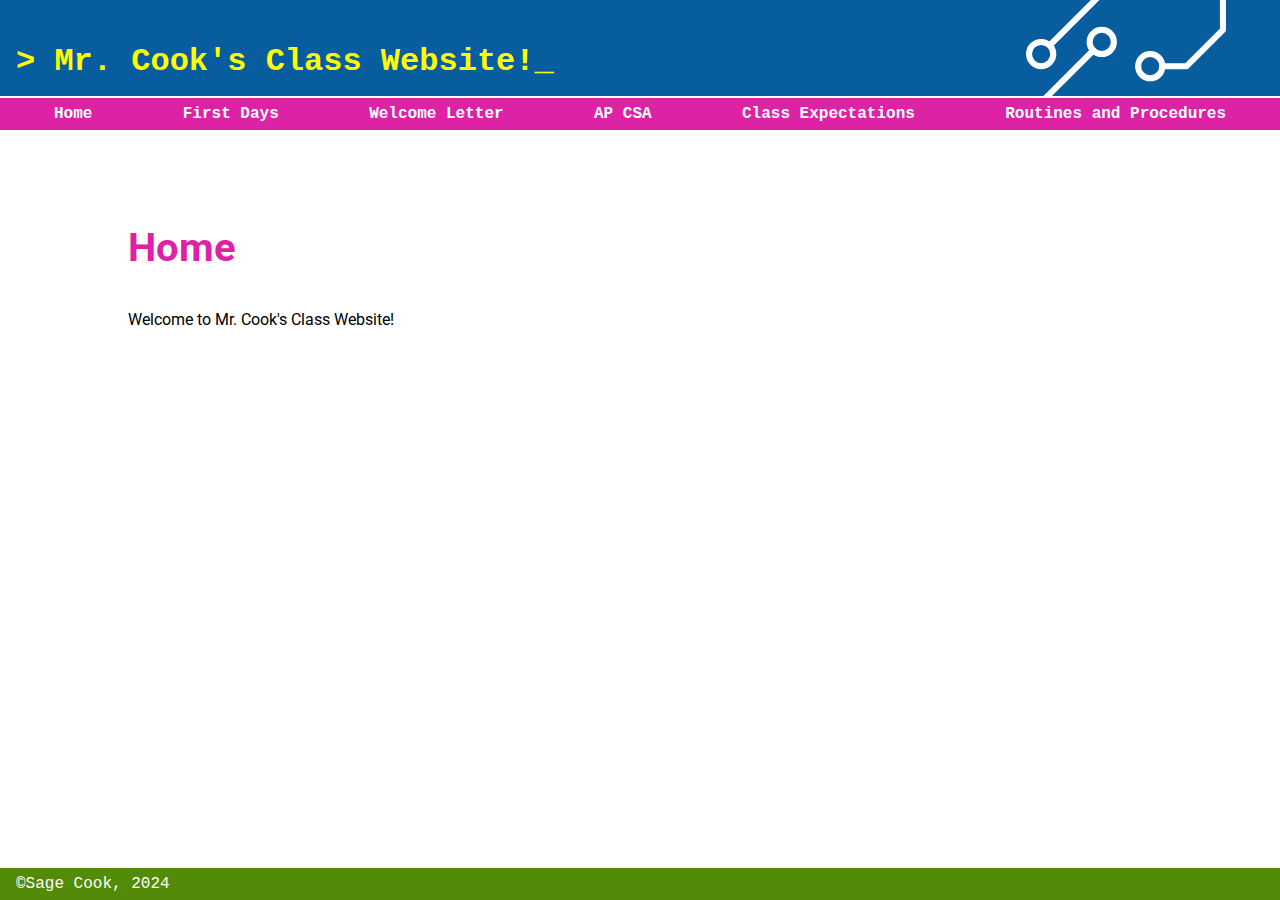
<file: index.html>
<!DOCTYPE html>
<html lang="en">

<head>
    <meta charset="UTF-8">
    <meta name="viewport" content="width=device-width, initial-scale=1.0">
    <link rel="stylesheet" href="css/global.css">
    <link rel="stylesheet" href="css/main.css">
    <title>Mr. Cook's Class Website</title>
    <script src="./scripts/components.js"></script>
</head>

<body>
    <wc-header></wc-header>
    <wc-nav></wc-nav>
    <main>
        <article>
            <h2>Home</h2>
            <p>
                Welcome to Mr. Cook's Class Website!
            </p>
        </article>
    </main>
    <wc-footer></wc-footer>
</body>

</html>
</file>
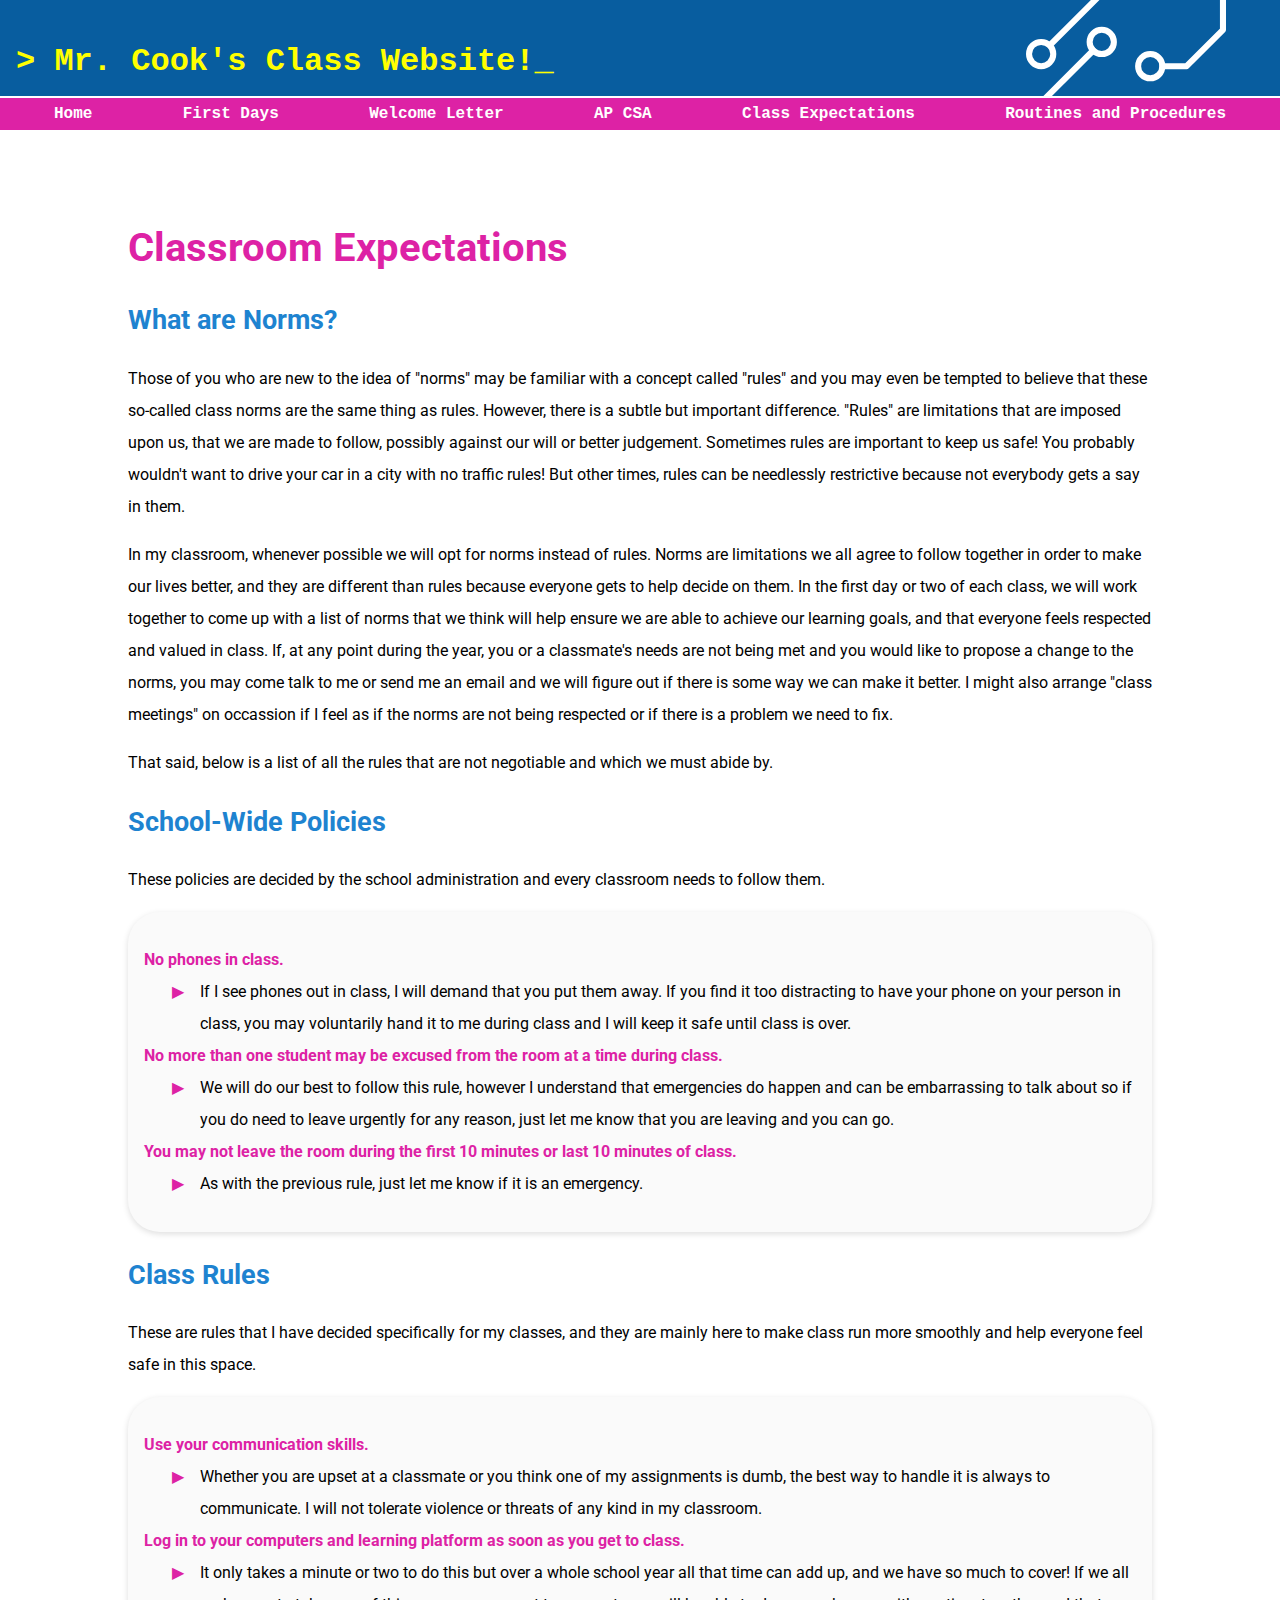
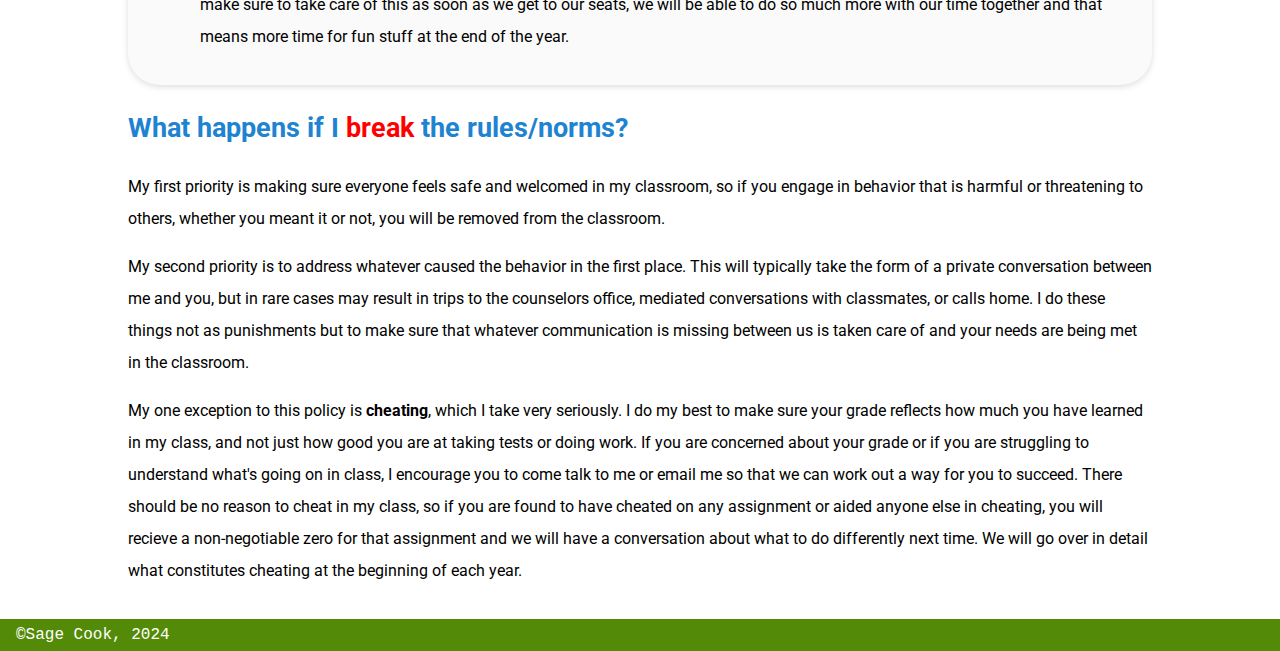
<file: classroom_expectations.html>
<!DOCTYPE html>
<html lang="en">
<head>
    <meta charset="UTF-8">
    <meta name="viewport" content="width=device-width, initial-scale=1.0">
    <link rel="stylesheet" href="css/global.css">
    <link rel="stylesheet" href="css/main.css">
    <link rel="stylesheet" href="css/courses_ap_csa.css">
    <title>Mr. Cook's Class Website</title>
    <script src="./scripts/components.js"></script>
</head>
<body>
    <wc-header></wc-header>
    <wc-nav></wc-nav>
    <main>
        <article>
            <h2>Classroom Expectations</h2>
            <h3>
                What are Norms?
            </h3>
            <p>
                Those of you who are new to the idea of "norms" may be familiar with a concept called "rules" and you may even be tempted to believe that these so-called class norms are the same thing as rules. However, there is a subtle but important difference. "Rules" are limitations that are imposed upon us, that we are made to follow, possibly against our will or better judgement. Sometimes rules are important to keep us safe! You probably wouldn't want to drive your car in a city with no traffic rules! But other times, rules can be needlessly restrictive because not everybody gets a say in them.
            </p>
            <p>
                In my classroom, whenever possible we will opt for norms instead of rules. Norms are limitations we all agree to follow together in order to make our lives better, and they are different than rules because everyone gets to help decide on them. In the first day or two of each class, we will work together to come up with a list of norms that we think will help ensure we are able to achieve our learning goals, and that everyone feels respected and valued in class. If, at any point during the year, you or a classmate's needs are not being met and you would like to propose a change to the norms, you may come talk to me or send me an email and we will figure out if there is some way we can make it better. I might also arrange "class meetings" on occassion if I feel as if the norms are not being respected or if there is a problem we need to fix.
            </p>

            <p>
                That said, below is a list of all the rules that are not negotiable and which we must abide by.
            </p>
            <h3>
                School-Wide Policies
            </h3>
            <p>
                These policies are decided by the school administration and every classroom needs to follow them.
            </p>
            <div class="bubble">
                <dl>
                    <dt>
                        No phones in class.
                    </dt>
                    <dd>
                        If I see phones out in class, I will demand that you put them away. If you find it too distracting to have your phone on your person in class, you may voluntarily hand it to me during class and I will keep it safe until class is over.
                    </dd>
                    <dt>
                        No more than one student may be excused from the room at a time during class. 
                    </dt>
                    <dd>
                        We will do our best to follow this rule, however I understand that emergencies do happen and can be embarrassing to talk about so if you do need to leave urgently for any reason, just let me know that you are leaving and you can go.
                    </dd>
                    <dt>
                        You may not leave the room during the first 10 minutes or last 10 minutes of class.
                    </dt>
                    <dd>
                        As with the previous rule, just let me know if it is an emergency.
                    </dd>
                </dl>
            </div>
            
            

            <h3>
                Class Rules
            </h3>
            <p>
                These are rules that I have decided specifically for my classes, and they are mainly here to make class run more smoothly and help everyone feel safe in this space.
            </p>
            <div class="bubble">
                <dl>
                    <dt>
                        Use your communication skills.
                    </dt>
                    <dd>
                        Whether you are upset at a classmate or you think one of my assignments is dumb, the best way to handle it is always to communicate. I will not tolerate violence or threats of any kind in my classroom.
                    </dd>
                    <dt>
                        Log in to your computers and learning platform as soon as you get to class.
                    </dt>
                    <dd>
                        It only takes a minute or two to do this but over a whole school year all that time can add up, and we have so much to cover! If we all make sure to take care of this as soon as we get to our seats, we will be able to do so much more with our time together and that means more time for fun stuff at the end of the year.
                    </dd>
                </dl>
            </div>

            <h3>
                What happens if I <span style="color:red;">break</span> the rules/norms?
            </h3>
            <p>
                My first priority is making sure everyone feels safe and welcomed in my classroom, so if you engage in behavior that is harmful or threatening to others, whether you meant it or not, you will be removed from the classroom.
            </p>
            <p>
                My second priority is to address whatever caused the behavior in the first place. This will typically take the form of a private conversation between me and you, but in rare cases may result in trips to the counselors office, mediated conversations with classmates, or calls home. I do these things not as punishments but to make sure that whatever communication is missing between us is taken care of and your needs are being met in the classroom.
            </p>
            <p>
                My one exception to this policy is <strong>cheating</strong>, which I take very seriously. I do my best to make sure your grade reflects how much you have learned in my class, and not just how good you are at taking tests or doing work. If you are concerned about your grade or if you are struggling to understand what's going on in class, I encourage you to come talk to me or email me so that we can work out a way for you to succeed. There should be no reason to cheat in my class, so if you are found to have cheated on any assignment or aided anyone else in cheating, you will recieve a non-negotiable zero for that assignment and we will have a conversation about what to do differently next time. We will go over in detail what constitutes cheating at the beginning of each year.
            </p>
        </article>
    </main>
    <wc-footer></wc-footer>
</body>
</html>
</file>
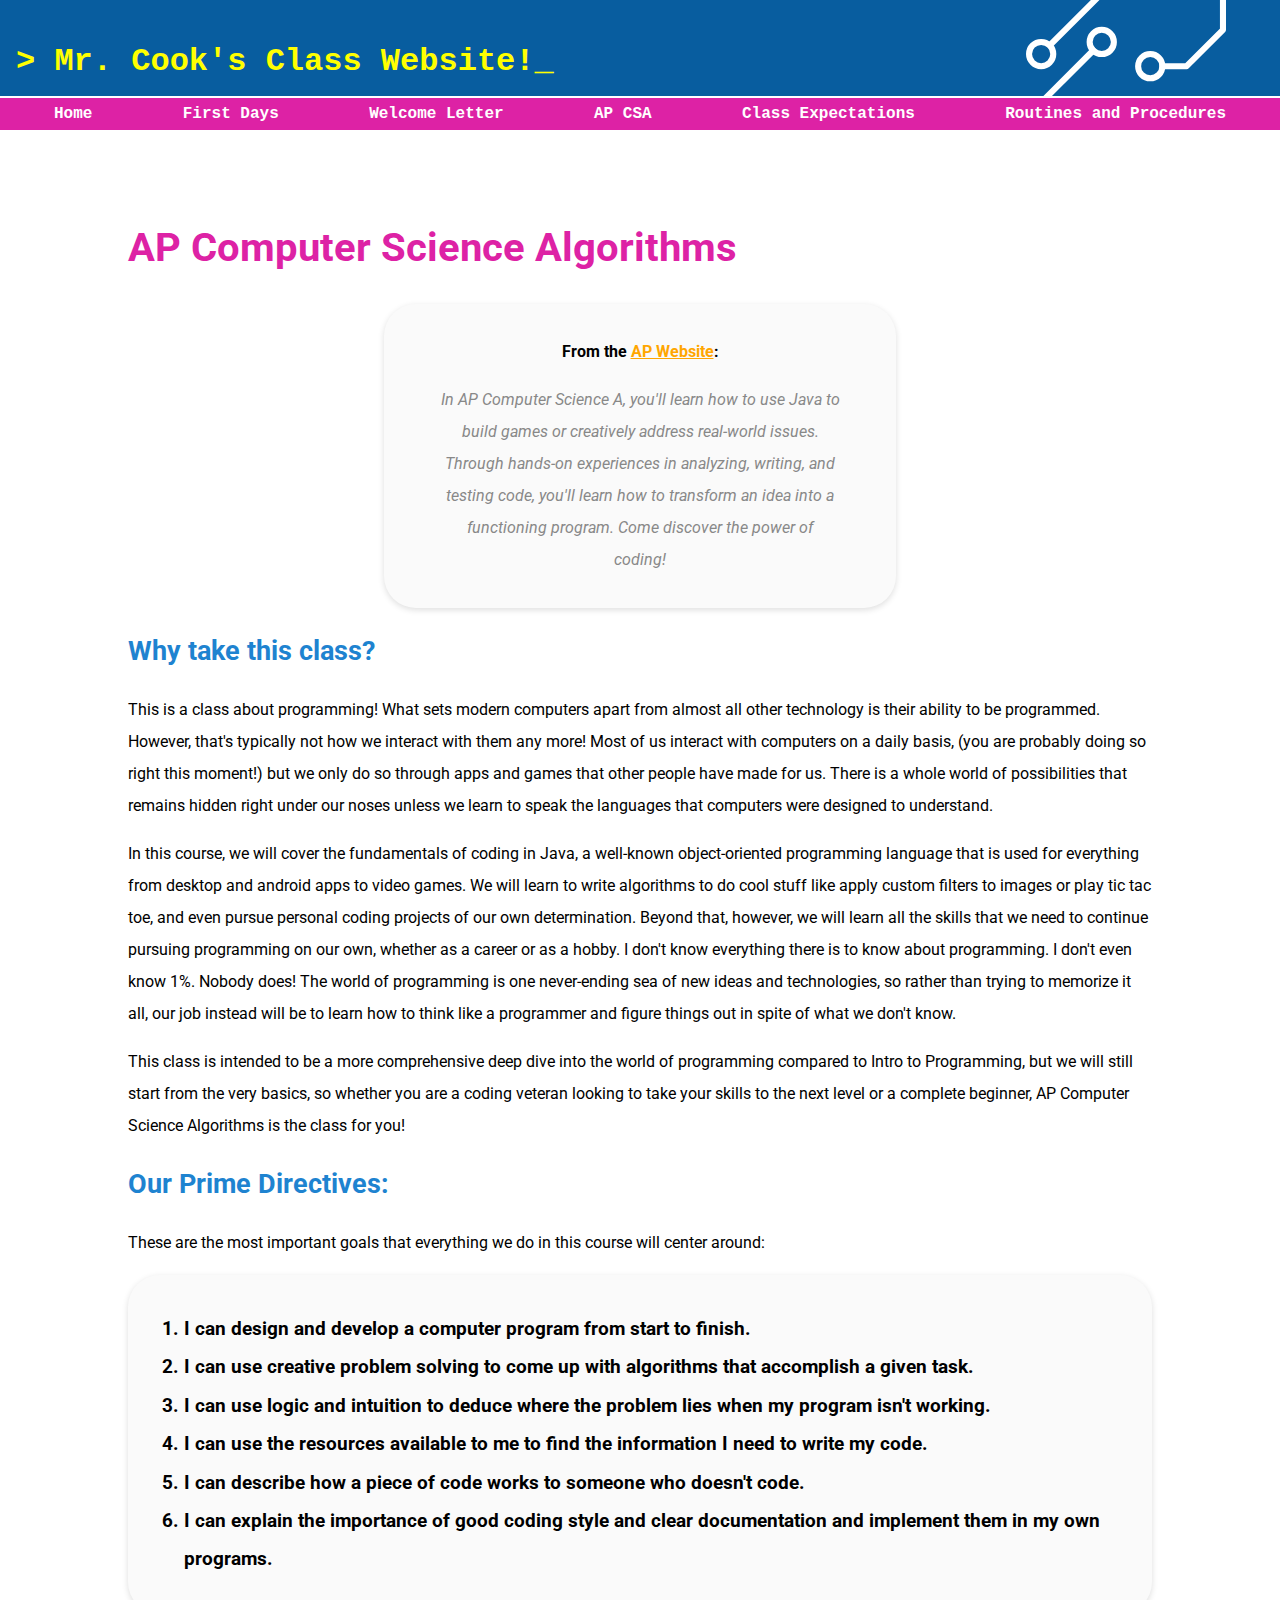
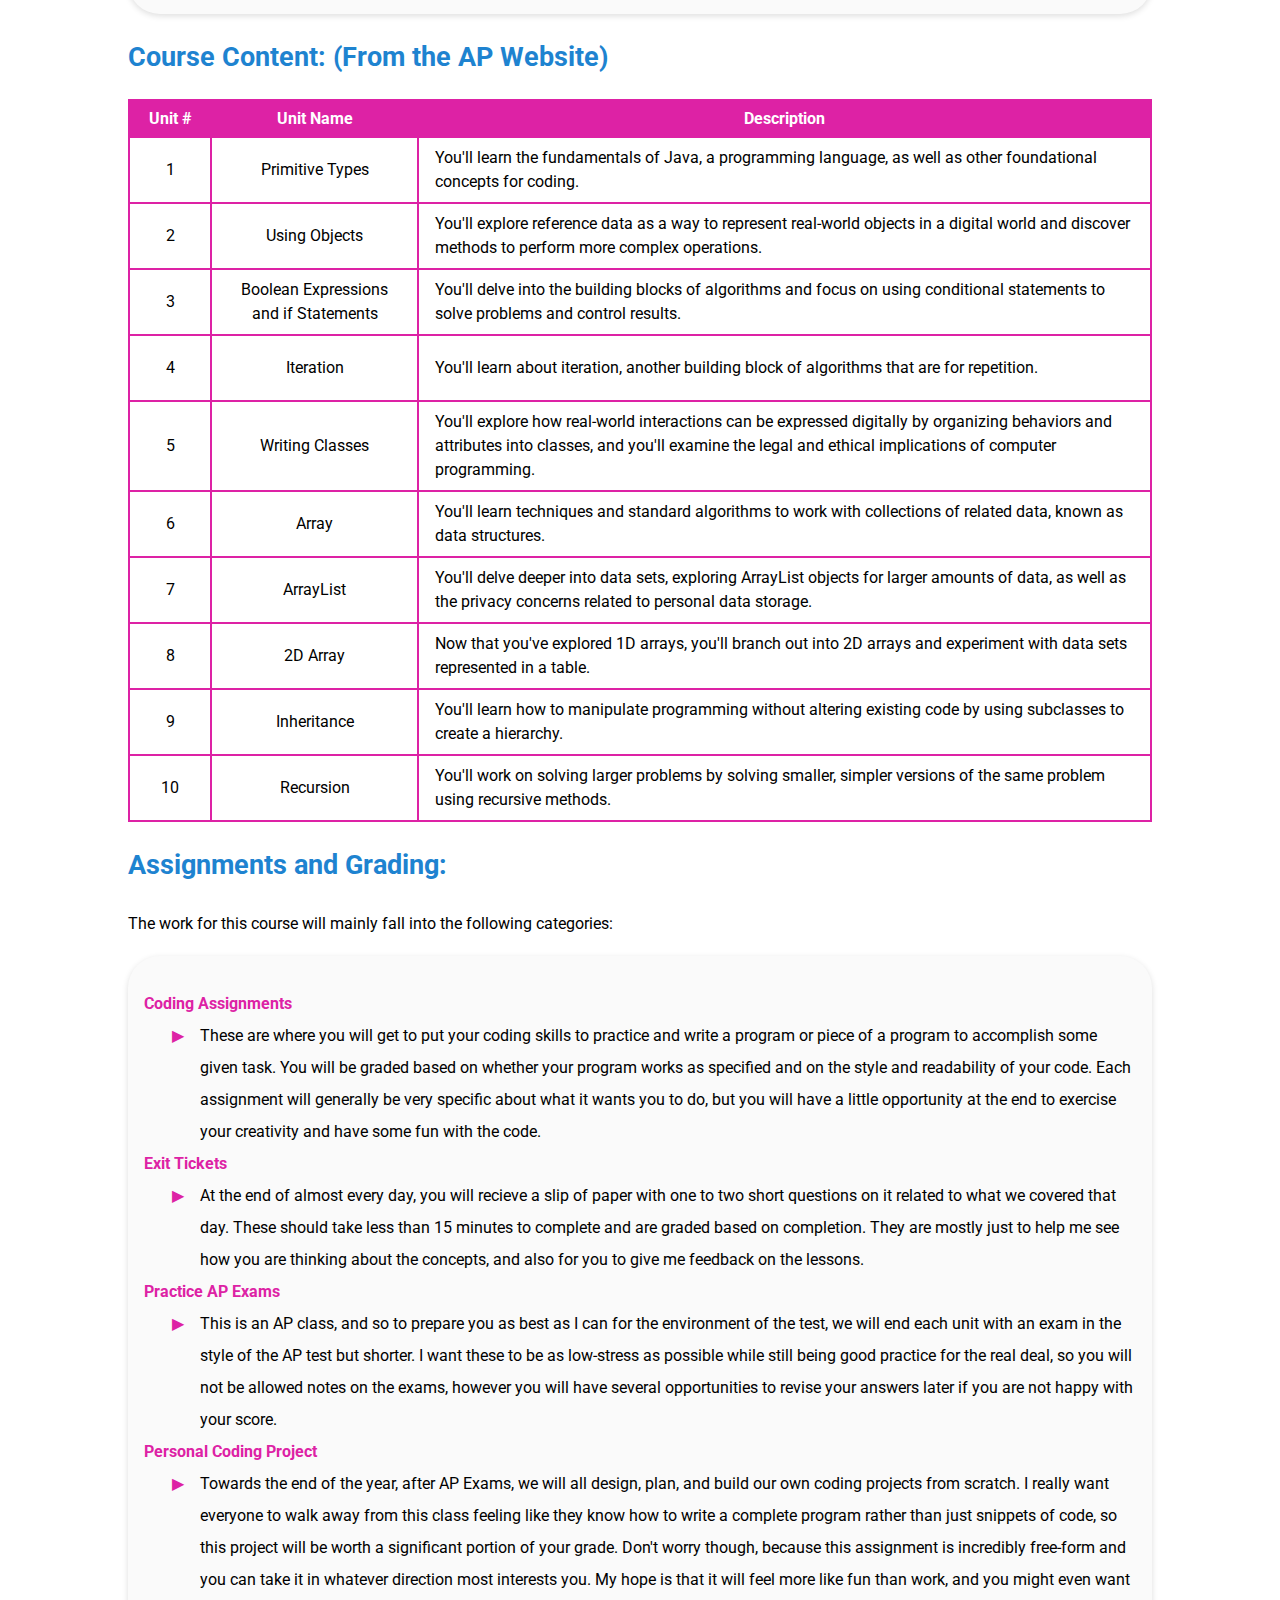
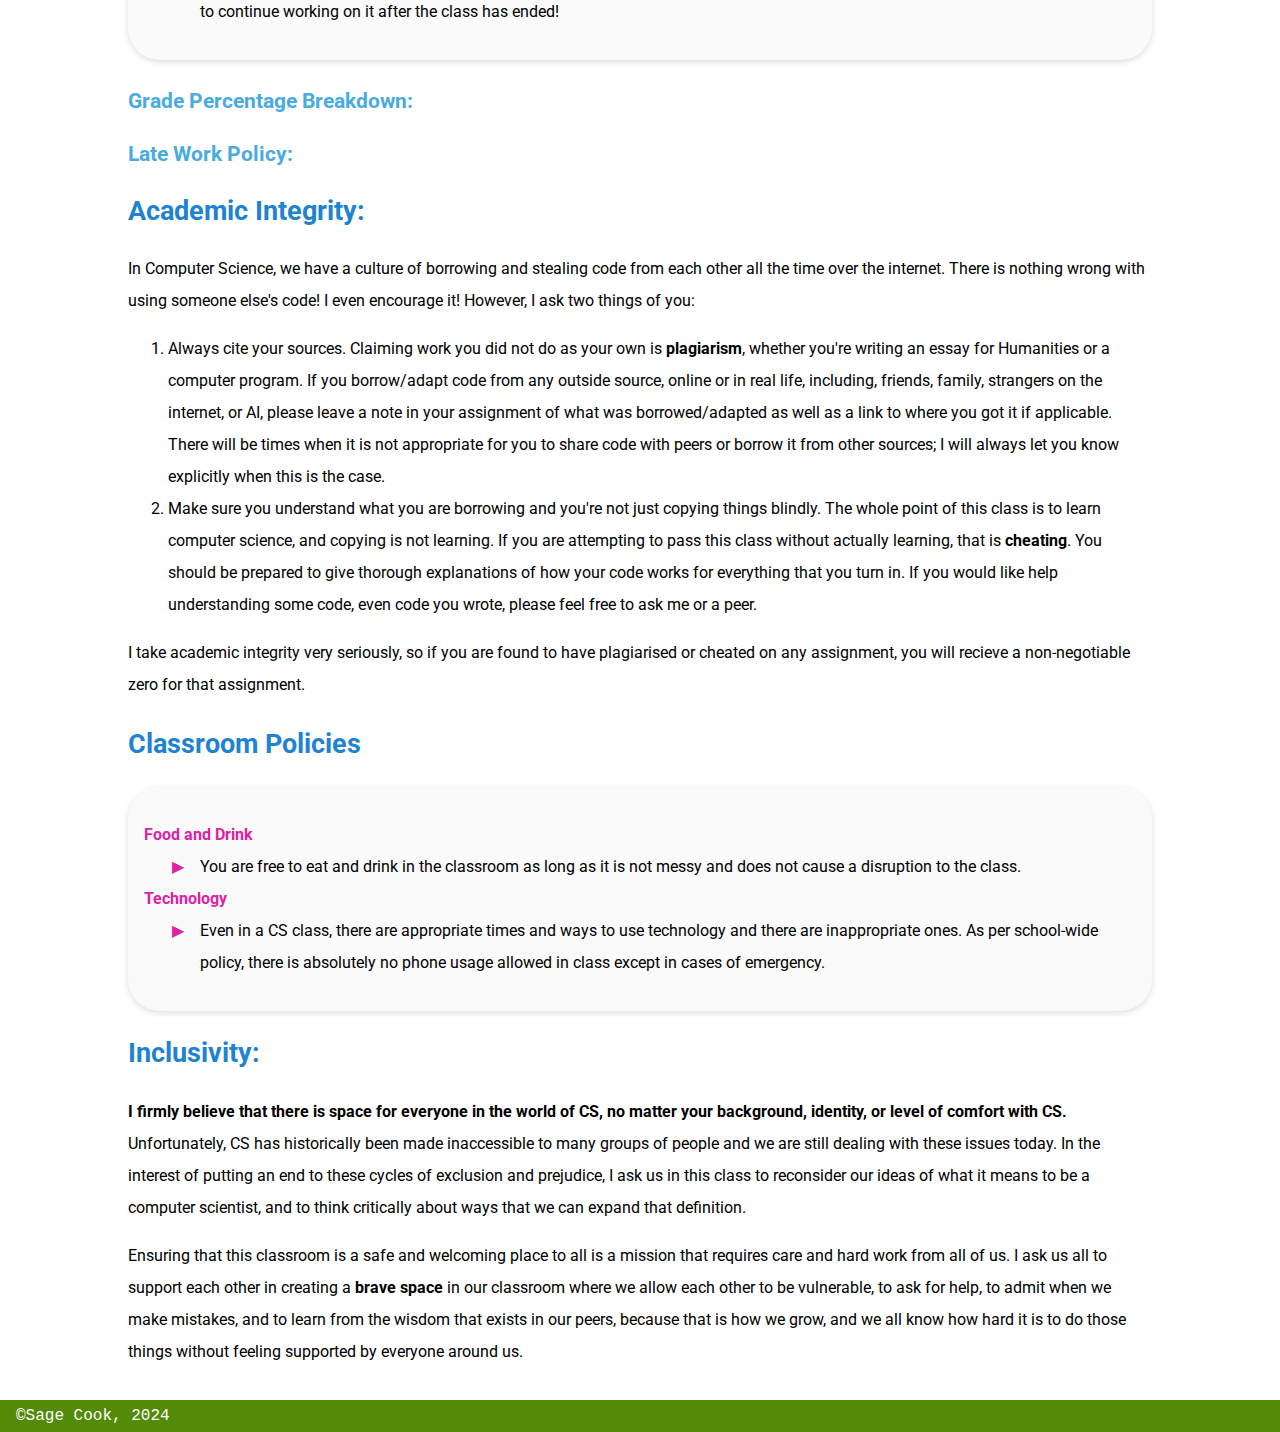
<file: courses_ap_csa.html>
<!DOCTYPE html>
<html lang="en">
<head>
    <meta charset="UTF-8">
    <meta name="viewport" content="width=device-width, initial-scale=1.0">
    <link rel="stylesheet" href="css/global.css">
    <link rel="stylesheet" href="css/main.css">
    <link rel="stylesheet" href="css/courses_ap_csa.css">
    <title>Mr. Cook's Class Website</title>
    <script src="./scripts/components.js"></script>
</head>
<body>
    <wc-header></wc-header>
    <wc-nav></wc-nav>
    <main>
        <article>
            <h2>AP Computer Science Algorithms</h2>
            <div class="bubble half-width">
                <p class="centered">
                    <strong>From the <a href="https://apstudents.collegeboard.org/courses/ap-computer-science-a/about">AP Website</a>:</strong>
                </p>
                <blockquote class="centered">
                    In AP Computer Science A, you'll learn how to use Java to build games or creatively address real-world issues. Through hands-on experiences in analyzing, writing, and testing code, you'll learn how to transform an idea into a functioning program. Come discover the power of coding!
                </blockquote>
            </div>
            <h3>Why take this class?</h3>
            <p>
                This is a class about programming! What sets modern computers apart from almost all other technology is their ability to be programmed. However, that's typically not how we interact with them any more! Most of us interact with computers on a daily basis, (you are probably doing so right this moment!) but we only do so through apps and games that other people have made for us. There is a whole world of possibilities that remains hidden right under our noses unless we learn to speak the languages that computers were designed to understand.
            </p>
            <p>
                In this course, we will cover the fundamentals of coding in Java, a well-known object-oriented programming language that is used for everything from desktop and android apps to video games. We will learn to write algorithms to do cool stuff like apply custom filters to images or play tic tac toe, and even pursue personal coding projects of our own determination. Beyond that, however, we will learn all the skills that we need to continue pursuing programming on our own, whether as a career or as a hobby. I don't know everything there is to know about programming. I don't even know 1%. Nobody does! The world of programming is one never-ending sea of new ideas and technologies, so rather than trying to memorize it all, our job instead will be to learn how to think like a programmer and figure things out in spite of what we don't know.
            </p>
            <p>
                This class is intended to be a more comprehensive deep dive into the world of programming compared to Intro to Programming, but we will still start from the very basics, so whether you are a coding veteran looking to take your skills to the next level or a complete beginner, AP Computer Science Algorithms is the class for you!
            </p>
            <h3>
                Our Prime Directives:
            </h3>
            <p>
                These are the most important goals that everything we do in this course will center around:
            </p>
            <div class="bubble">
                <ol style="font-size: larger; font-weight: bold;">
                    <li>
                        I can design and develop a computer program from start to finish.
                    </li>
                    <li>
                        I can use creative problem solving to come up with algorithms that accomplish a given task.
                    </li>
                    <li>
                        I can use logic and intuition to deduce where the problem lies when my program isn't working.
                    </li>
                    <li>
                        I can use the resources available to me to find the information I need to write my code.
                    </li>
                    <li>
                        I can describe how a piece of code works to someone who doesn't code.
                    </li>
                    <li>
                        I can explain the importance of good coding style and clear documentation and implement them in my own programs.
                    </li>
                </ol>
            </div>
            <h3>
                Course Content: (From the AP Website)
            </h3>
            <table id="t-units">
                <tr>
                    <th>
                        Unit #
                    </th>
                    <th>
                        Unit Name
                    </th>
                    <th>
                        Description
                    </th>
                </tr>
                <tr>
                    <td>1</td>
                    <td>Primitive Types</td>
                    <td>You'll learn the fundamentals of Java, a programming language, as well as other foundational concepts for coding.</td>
                </tr>
                <tr>
                    <td>2</td>
                    <td>Using Objects</td>
                    <td>You'll explore reference data as a way to represent real-world objects in a digital world and discover methods to perform more complex operations.</td>
                </tr>
                <tr>
                    <td>3</td>
                    <td>Boolean Expressions and if Statements</td>
                    <td>You'll delve into the building blocks of algorithms and focus on using conditional statements to solve problems and control results.</td>
                </tr>
                <tr>
                    <td>4</td>
                    <td>Iteration</td>
                    <td>You'll learn about iteration, another building block of algorithms that are for repetition.</td>
                </tr>
                <tr>
                    <td>5</td>
                    <td>Writing Classes</td>
                    <td>You'll explore how real-world interactions can be expressed digitally by organizing behaviors and attributes into classes, and you'll examine the legal and ethical implications of computer programming.</td>
                </tr>
                <tr>
                    <td>6</td>
                    <td>Array</td>
                    <td>You'll learn techniques and standard algorithms to work with collections of related data, known as data structures.</td>
                </tr>
                <tr>
                    <td>7</td>
                    <td>ArrayList</td>
                    <td>You'll delve deeper into data sets, exploring ArrayList objects for larger amounts of data, as well as the privacy concerns related to personal data storage.</td>
                </tr>
                <tr>
                    <td>8</td>
                    <td>2D Array</td>
                    <td>Now that you've explored 1D arrays, you'll branch out into 2D arrays and experiment with data sets represented in a table.</td>
                </tr>
                <tr>
                    <td>9</td>
                    <td>Inheritance</td>
                    <td>You'll learn how to manipulate programming without altering existing code by using subclasses to create a hierarchy.</td>
                </tr>

                <tr>
                    <td>10</td>
                    <td>Recursion</td>
                    <td>You'll work on solving larger problems by solving smaller, simpler versions of the same problem using recursive methods.</td>
                </tr>
            </table>
            <h3>
                Assignments and Grading:
            </h3>
            <p>
                The work for this course will mainly fall into the following categories:
            </p>
            <div class="bubble">
                <dl>
                    <dt>
                        Coding Assignments
                    </dt>
                    <dd>
                        These are where you will get to put your coding skills to practice and write a program or piece of a program to accomplish some given task. You will be graded based on whether your program works as specified and on the style and readability of your code. Each assignment will generally be very specific about what it wants you to do, but you will have a little opportunity at the end to exercise your creativity and have some fun with the code.
                    </dd>
                    <dt>
                        Exit Tickets
                    </dt>
                    <dd>
                        At the end of almost every day, you will recieve a slip of paper with one to two short questions on it related to what we covered that day. These should take less than 15 minutes to complete and are graded based on completion. They are mostly just to help me see how you are thinking about the concepts, and also for you to give me feedback on the lessons.
                    </dd>
                    <dt>
                        Practice AP Exams
                    </dt>
                    <dd>
                        This is an AP class, and so to prepare you as best as I can for the environment of the test, we will end each unit with an exam in the style of the AP test but shorter. I want these to be as low-stress as possible while still being good practice for the real deal, so you will not be allowed notes on the exams, however you will have several opportunities to revise your answers later if you are not happy with your score.
                    </dd>
                    <dt>
                        Personal Coding Project
                    </dt>
                    <dd>
                        Towards the end of the year, after AP Exams, we will all design, plan, and build our own coding projects from scratch. I really want everyone to walk away from this class feeling like they know how to write a complete program rather than just snippets of code, so this project will be worth a significant portion of your grade. Don't worry though, because this assignment is incredibly free-form and you can take it in whatever direction most interests you. My hope is that it will feel more like fun than work, and you might even want to continue working on it after the class has ended!
                    </dd>
                </dl>
            </div>
            <h4>
                Grade Percentage Breakdown:
            </h4>
            <h4>
                Late Work Policy:
            </h4>
            <h3>
                Academic Integrity:
            </h3>
            <p>
                In Computer Science, we have a culture of borrowing and stealing code from each other all the time over the internet. There is nothing wrong with using someone else's code! I even encourage it! However, I ask two things of you:
            </p>
            <ol>
                <li>
                    Always cite your sources. Claiming work you did not do as your own is <strong>plagiarism</strong>, whether you're writing an essay for Humanities or a computer program. If you borrow/adapt code from any outside source, online or in real life, including, friends, family, strangers on the internet, or AI, please leave a note in your assignment of what was borrowed/adapted as well as a link to where you got it if applicable. There will be times when it is not appropriate for you to share code with peers or borrow it from other sources; I will always let you know explicitly when this is the case.
                </li>
                <li>
                    Make sure you understand what you are borrowing and you're not just copying things blindly. The whole point of this class is to learn computer science, and copying is not learning. If you are attempting to pass this class without actually learning, that is <strong>cheating</strong>. You should be prepared to give thorough explanations of how your code works for everything that you turn in. If you would like help understanding some code, even code you wrote, please feel free to ask me or a peer.
                </li>
            </ol>
            <p>
                I take academic integrity very seriously, so if you are found to have plagiarised or cheated on any assignment, you will recieve a non-negotiable zero for that assignment.
            </p>
            <h3>
                Classroom Policies
            </h3>
            <div class="bubble">
                <dl>
                    <dt>
                        Food and Drink
                    </dt>
                    <dd>
                        You are free to eat and drink in the classroom as long as it is not messy and does not cause a disruption to the class.
                    </dd>
                    <dt>
                        Technology
                    </dt>
                    <dd>
                        Even in a CS class, there are appropriate times and ways to use technology and there are inappropriate ones. As per school-wide policy, there is absolutely no phone usage allowed in class except in cases of emergency. 
                    </dd>
                </dl>
            </div>
            <h3>
                Inclusivity:
            </h3>
            <p>
                <strong>I firmly believe that there is space for everyone in the world of CS, no matter your background, identity, or level of comfort with CS.</strong> Unfortunately, CS has historically been made inaccessible to many groups of people and we are still dealing with these issues today. In the interest of putting an end to these cycles of exclusion and prejudice, I ask us in this class to reconsider our ideas of what it means to be a computer scientist, and to think critically about ways that we can expand that definition.
            </p>
            <p>
                Ensuring that this classroom is a safe and welcoming place to all is a mission that requires care and hard work from all of us. I ask us all to support each other in creating a <strong>brave space</strong> in our classroom where we allow each other to be vulnerable, to ask for help, to admit when we make mistakes, and to learn from the wisdom that exists in our peers, because that is how we grow, and we all know how hard it is to do those things without feeling supported by everyone around us.
            </p>
        </article>
    </main>
    <wc-footer></wc-footer>
</body>
</html>
</file>
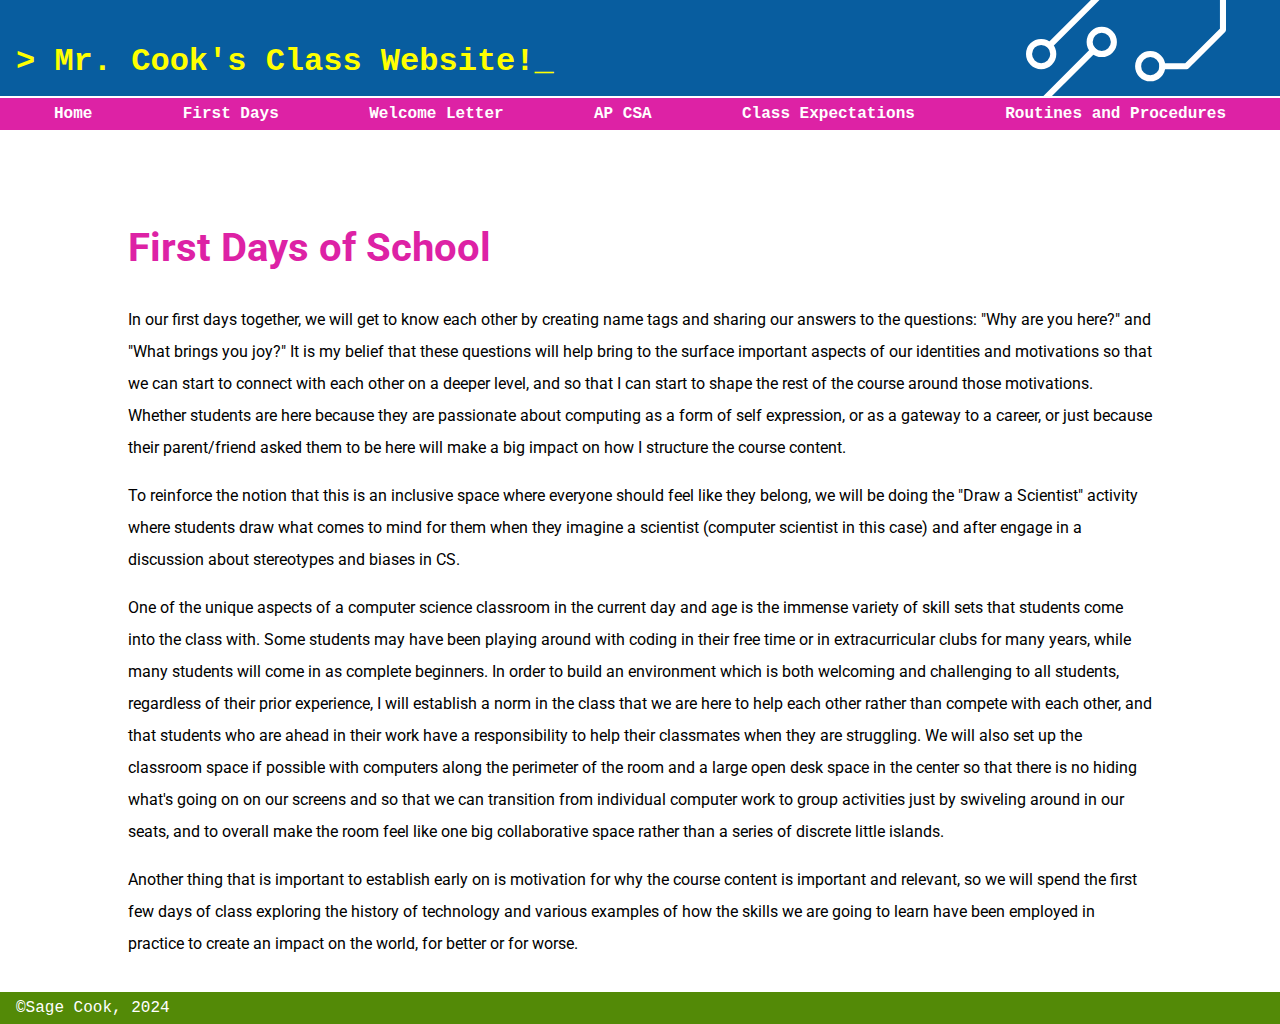
<file: first_days.html>
<!DOCTYPE html>
<html lang="en">

<head>
    <meta charset="UTF-8">
    <meta name="viewport" content="width=device-width, initial-scale=1.0">
    <link rel="stylesheet" href="css/global.css">
    <link rel="stylesheet" href="css/main.css">
    <title>Mr. Cook's Class Website</title>
    <script src="./scripts/components.js"></script>
</head>

<body>
    <wc-header></wc-header>
    <wc-nav></wc-nav>
    <main>
        <article>
            <h2>
                First Days of School
            </h2>
            <p>
                In our first days together, we will get to know each other by creating name tags and sharing our answers to the questions: "Why are you here?" and "What brings you joy?" It is my belief that these questions will help bring to the surface important aspects of our identities and motivations so that we can start to connect with each other on a deeper level, and so that I can start to shape the rest of the course around those motivations. Whether students are here because they are passionate about computing as a form of self expression, or as a gateway to a career, or just because their parent/friend asked them to be here will make a big impact on how I structure the course content.
            </p>
            <p>
                To reinforce the notion that this is an inclusive space where everyone should feel like they belong, we will be doing the "Draw a Scientist" activity where students draw what comes to mind for them when they imagine a scientist (computer scientist in this case) and after engage in a discussion about stereotypes and biases in CS.
            </p>
            <p>
                One of the unique aspects of a computer science classroom in the current day and age is the immense variety of skill sets that students come into the class with. Some students may have been playing around with coding in their free time or in extracurricular clubs for many years, while many students will come in as complete beginners. In order to build an environment which is both welcoming and challenging to all students, regardless of their prior experience, I will establish a norm in the class that we are here to help each other rather than compete with each other, and that students who are ahead in their work have a responsibility to help their classmates when they are struggling. We will also set up the classroom space if possible with computers along the perimeter of the room and a large open desk space in the center so that there is no hiding what's going on on our screens and so that we can transition from individual computer work to group activities just by swiveling around in our seats, and to overall make the room feel like one big collaborative space rather than a series of discrete little islands.
            </p>
            <p>
                Another thing that is important to establish early on is motivation for why the course content is important and relevant, so we will spend the first few days of class exploring the history of technology and various examples of how the skills we are going to learn have been employed in practice to create an impact on the world, for better or for worse.
            </p>
        </article>
    </main>
    <wc-footer></wc-footer>
</body>

</html>
</file>
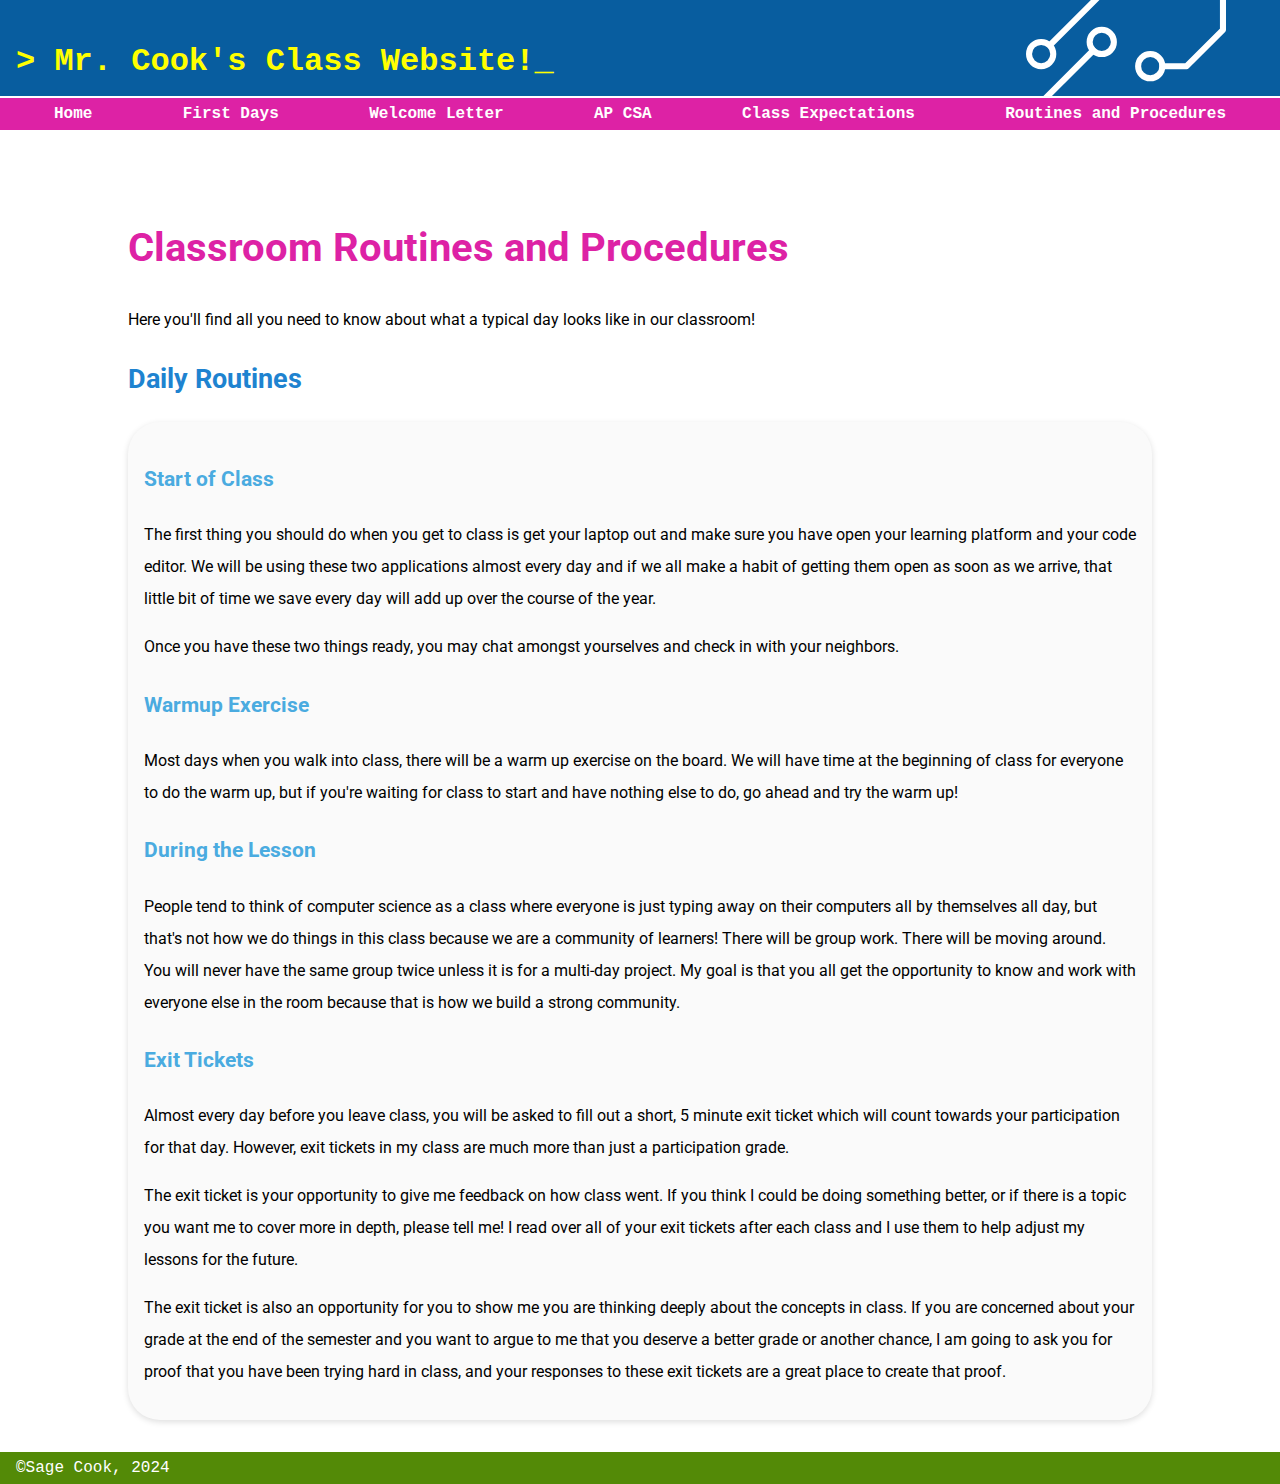
<file: routines.html>
<!DOCTYPE html>
<html lang="en">

<head>
    <meta charset="UTF-8">
    <meta name="viewport" content="width=device-width, initial-scale=1.0">
    <link rel="stylesheet" href="css/global.css">
    <link rel="stylesheet" href="css/main.css">
    <title>Mr. Cook's Class Website</title>
    <script src="./scripts/components.js"></script>
</head>

<body>
    <wc-header></wc-header>
    <wc-nav></wc-nav>
    <main>
        <article>
            <h2>
                Classroom Routines and Procedures
            </h2>
            <p>
                Here you'll find all you need to know about what a typical day looks like in our classroom!
            </p>
            <h3>
                Daily Routines
            </h3>
            <div class="bubble">
                <h4>
                    Start of Class
                </h4>
                <p>
                    The first thing you should do when you get to class is get your laptop out and make sure you have open your learning platform and your code editor. We will be using these two applications almost every day and if we all make a habit of getting them open as soon as we arrive, that little bit of time we save every day will add up over the course of the year.
                </p>

                <p>
                    Once you have these two things ready, you may chat amongst yourselves and check in with your neighbors.
                </p>

                <h4>
                    Warmup Exercise
                </h4>
                <p>
                    Most days when you walk into class, there will be a warm up exercise on the board. We will have time at the beginning of class for everyone to do the warm up, but if you're waiting for class to start and have nothing else to do, go ahead and try the warm up!
                </p>

                <h4>
                    During the Lesson
                </h4>
                <p>
                    People tend to think of computer science as a class where everyone is just typing away on their computers all by themselves all day, but that's not how we do things in this class because we are a community of learners! There will be group work. There will be moving around. You will never have the same group twice unless it is for a multi-day project. My goal is that you all get the opportunity to know and work with everyone else in the room because that is how we build a strong community.
                </p>

                <h4>
                    Exit Tickets
                </h4>
                <p>
                    Almost every day before you leave class, you will be asked to fill out a short, 5 minute exit ticket which will count towards your participation for that day. However, exit tickets in my class are much more than just a participation grade.
                </p>
                <p>
                    The exit ticket is your opportunity to give me feedback on how class went. If you think I could be doing something better, or if there is a topic you want me to cover more in depth, please tell me! I read over all of your exit tickets after each class and I use them to help adjust my lessons for the future.
                </p>
                <p>
                    The exit ticket is also an opportunity for you to show me you are thinking deeply about the concepts in class. If you are concerned about your grade at the end of the semester and you want to argue to me that you deserve a better grade or another chance, I am going to ask you for proof that you have been trying hard in class, and your responses to these exit tickets are a great place to create that proof.
                </p>
            </div>
        </article>
    </main>
    <wc-footer></wc-footer>
</body>

</html>
</file>
<file: css/global.css>
/* @import url('https://fonts.cdnfonts.com/css/open-dyslexic'); */
@import url('https://fonts.googleapis.com/css2?family=Roboto:ital,wght@0,100;0,300;0,400;0,500;0,700;0,900;1,100;1,300;1,400;1,500;1,700;1,900&display=swap');

* {
    box-sizing: border-box;
}

:root {
    /* font-family: "Open-Dyslexic", sans-serif; */
    font-family: "Roboto", Verdana, Geneva, Tahoma, sans-serif;

}

blockquote {
    font-style: italic;
    color: #888888;
}

.centered {
    text-align: center;
}

.half-width {
    margin-inline: 25%;
}

.bubble {
    background-color: #fafafa;
    box-shadow: 0 2px 6px #00000022;
    border-radius: 2rem;
    padding: 1rem;
}


h2 {
    /* font-family: 'Lucida Console', 'Courier New', Courier, monospace; */
    font-size: 30pt;
    color: #dd22a5;
}

h3 {
    /* font-family: 'Lucida Console', 'Courier New', Courier, monospace; */
    font-size: 20pt;
    /* text-decoration: underline; */
    color: #1e83d0;
}

h4 {
    /* font-family: 'Lucida Console', 'Courier New', Courier, monospace; */
    font-size: 16pt;
    color: #4aabe0;
}

p,
li,
blockquote,
dt,
dd {
    line-height: 200%;
}

a {
    color: #ffa600;
}

a:hover {
    color: #ffc800;
}

table {
    /* border-collapse: collapse; */
    background-color: #dd22a5;
}

th {
    background-color: #dd22a5;
    color: white;
    padding: 0.5rem 1rem;
}

td {
    background-color: white;
    padding: 0.5rem 1rem;
    line-height: 150%;
}

dt {
    color: #dd22a5;
    font-weight: bold;
}

dd {
    display: list-item;
    list-style: "\25B6";
    padding-left: 1rem;
}

dd::marker {
    color: #dd22a5;
}
</file>
<file: css/main.css>
html {
    height: 100%;
}

/* Keeps page from rendering before web components are loaded */
html:has(:not(:defined)){
    opacity: 0;
}

body {
    margin: 0;
    display: flex;
    flex-direction: column;
    min-height: 100%;
    /* background-color: #40801d; */
    background-color: white;
}

main {
    flex-grow: 1;
}

article {
    margin-top: 6rem;
    margin-inline: 10%;
    margin-bottom: 2rem;
    /* border-radius: 2rem;
    padding: 2rem;
    background-color: white; */
    position: relative;
}

/* article::before {
    content: "";
    display: block;
    position: absolute;
    width: calc(100% + 4px);
    height: calc(100% + 4px);
    background-image: linear-gradient(160deg, #ff5197,#eae053,#57ddb2,#5ac3ff);
    top: -2px;
    left: -2px;
    z-index: -1;
    border-radius: inherit;
} */
</file>
<file: css/courses_ap_csa.css>
#t-units tr > td:first-child {
    width: 5rem;
    text-align: center;
}

#t-units tr > td:nth-child(2) {
    /* width: 4rem; */
    text-align: center;
}

#t-units td {
    height: 4rem;
}
</file>
